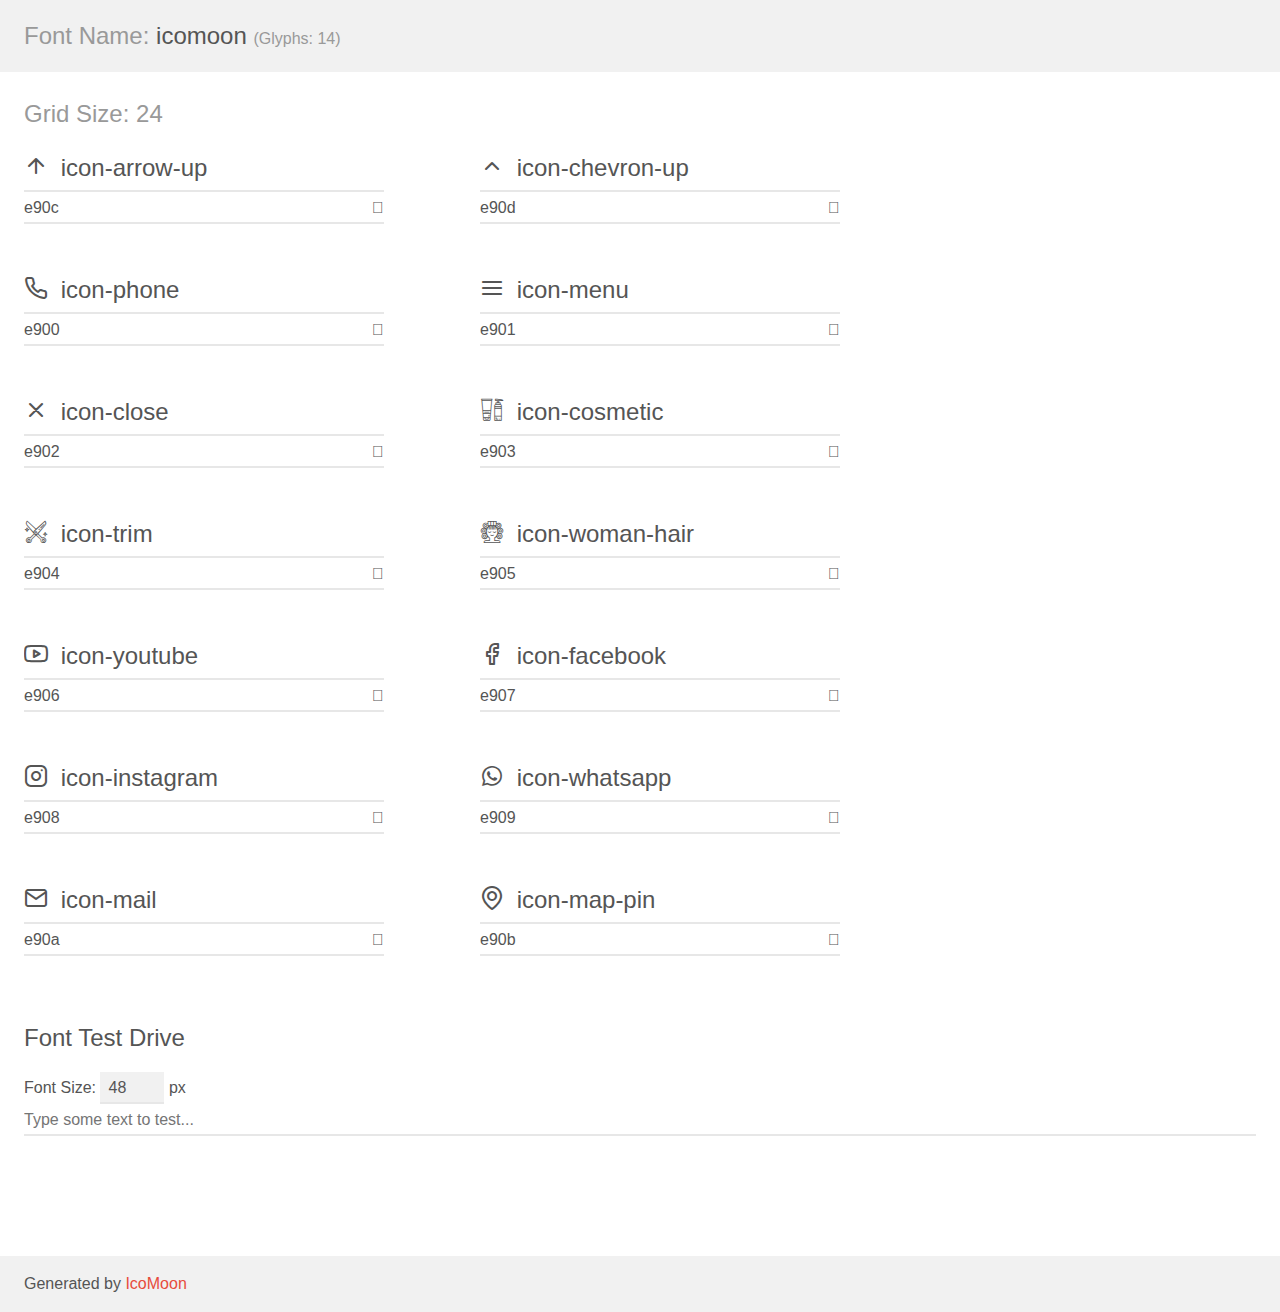
<file: assets/fonts/demo.html>
<!doctype html>
<html>
<head>
    <meta charset="utf-8">
    <title>IcoMoon Demo</title>
    <meta name="description" content="An Icon Font Generated By IcoMoon.io">
    <meta name="viewport" content="width=device-width, initial-scale=1">
    <link rel="stylesheet" href="demo-files/demo.css">
    <link rel="stylesheet" href="style.css"></head>
<body>
    <div class="bgc1 clearfix">
        <h1 class="mhmm mvm"><span class="fgc1">Font Name:</span> icomoon <small class="fgc1">(Glyphs:&nbsp;14)</small></h1>
    </div>
    <div class="clearfix mhl ptl">
        <h1 class="mvm mtn fgc1">Grid Size: 24</h1>
        <div class="glyph fs1">
            <div class="clearfix bshadow0 pbs">
                <span class="icon-arrow-up"></span>
                <span class="mls"> icon-arrow-up</span>
            </div>
            <fieldset class="fs0 size1of1 clearfix hidden-false">
                <input type="text" readonly value="e90c" class="unit size1of2" />
                <input type="text" maxlength="1" readonly value="&#xe90c;" class="unitRight size1of2 talign-right" />
            </fieldset>
            <div class="fs0 bshadow0 clearfix hidden-true">
                <span class="unit pvs fgc1">liga: </span>
                <input type="text" readonly value="" class="liga unitRight" />
            </div>
        </div>
        <div class="glyph fs1">
            <div class="clearfix bshadow0 pbs">
                <span class="icon-chevron-up"></span>
                <span class="mls"> icon-chevron-up</span>
            </div>
            <fieldset class="fs0 size1of1 clearfix hidden-false">
                <input type="text" readonly value="e90d" class="unit size1of2" />
                <input type="text" maxlength="1" readonly value="&#xe90d;" class="unitRight size1of2 talign-right" />
            </fieldset>
            <div class="fs0 bshadow0 clearfix hidden-true">
                <span class="unit pvs fgc1">liga: </span>
                <input type="text" readonly value="" class="liga unitRight" />
            </div>
        </div>
        <div class="glyph fs1">
            <div class="clearfix bshadow0 pbs">
                <span class="icon-phone"></span>
                <span class="mls"> icon-phone</span>
            </div>
            <fieldset class="fs0 size1of1 clearfix hidden-false">
                <input type="text" readonly value="e900" class="unit size1of2" />
                <input type="text" maxlength="1" readonly value="&#xe900;" class="unitRight size1of2 talign-right" />
            </fieldset>
            <div class="fs0 bshadow0 clearfix hidden-true">
                <span class="unit pvs fgc1">liga: </span>
                <input type="text" readonly value="" class="liga unitRight" />
            </div>
        </div>
        <div class="glyph fs1">
            <div class="clearfix bshadow0 pbs">
                <span class="icon-menu"></span>
                <span class="mls"> icon-menu</span>
            </div>
            <fieldset class="fs0 size1of1 clearfix hidden-false">
                <input type="text" readonly value="e901" class="unit size1of2" />
                <input type="text" maxlength="1" readonly value="&#xe901;" class="unitRight size1of2 talign-right" />
            </fieldset>
            <div class="fs0 bshadow0 clearfix hidden-true">
                <span class="unit pvs fgc1">liga: </span>
                <input type="text" readonly value="" class="liga unitRight" />
            </div>
        </div>
        <div class="glyph fs1">
            <div class="clearfix bshadow0 pbs">
                <span class="icon-close"></span>
                <span class="mls"> icon-close</span>
            </div>
            <fieldset class="fs0 size1of1 clearfix hidden-false">
                <input type="text" readonly value="e902" class="unit size1of2" />
                <input type="text" maxlength="1" readonly value="&#xe902;" class="unitRight size1of2 talign-right" />
            </fieldset>
            <div class="fs0 bshadow0 clearfix hidden-true">
                <span class="unit pvs fgc1">liga: </span>
                <input type="text" readonly value="" class="liga unitRight" />
            </div>
        </div>
        <div class="glyph fs1">
            <div class="clearfix bshadow0 pbs">
                <span class="icon-cosmetic"></span>
                <span class="mls"> icon-cosmetic</span>
            </div>
            <fieldset class="fs0 size1of1 clearfix hidden-false">
                <input type="text" readonly value="e903" class="unit size1of2" />
                <input type="text" maxlength="1" readonly value="&#xe903;" class="unitRight size1of2 talign-right" />
            </fieldset>
            <div class="fs0 bshadow0 clearfix hidden-true">
                <span class="unit pvs fgc1">liga: </span>
                <input type="text" readonly value="" class="liga unitRight" />
            </div>
        </div>
        <div class="glyph fs1">
            <div class="clearfix bshadow0 pbs">
                <span class="icon-trim"></span>
                <span class="mls"> icon-trim</span>
            </div>
            <fieldset class="fs0 size1of1 clearfix hidden-false">
                <input type="text" readonly value="e904" class="unit size1of2" />
                <input type="text" maxlength="1" readonly value="&#xe904;" class="unitRight size1of2 talign-right" />
            </fieldset>
            <div class="fs0 bshadow0 clearfix hidden-true">
                <span class="unit pvs fgc1">liga: </span>
                <input type="text" readonly value="" class="liga unitRight" />
            </div>
        </div>
        <div class="glyph fs1">
            <div class="clearfix bshadow0 pbs">
                <span class="icon-woman-hair"></span>
                <span class="mls"> icon-woman-hair</span>
            </div>
            <fieldset class="fs0 size1of1 clearfix hidden-false">
                <input type="text" readonly value="e905" class="unit size1of2" />
                <input type="text" maxlength="1" readonly value="&#xe905;" class="unitRight size1of2 talign-right" />
            </fieldset>
            <div class="fs0 bshadow0 clearfix hidden-true">
                <span class="unit pvs fgc1">liga: </span>
                <input type="text" readonly value="" class="liga unitRight" />
            </div>
        </div>
        <div class="glyph fs1">
            <div class="clearfix bshadow0 pbs">
                <span class="icon-youtube"></span>
                <span class="mls"> icon-youtube</span>
            </div>
            <fieldset class="fs0 size1of1 clearfix hidden-false">
                <input type="text" readonly value="e906" class="unit size1of2" />
                <input type="text" maxlength="1" readonly value="&#xe906;" class="unitRight size1of2 talign-right" />
            </fieldset>
            <div class="fs0 bshadow0 clearfix hidden-true">
                <span class="unit pvs fgc1">liga: </span>
                <input type="text" readonly value="" class="liga unitRight" />
            </div>
        </div>
        <div class="glyph fs1">
            <div class="clearfix bshadow0 pbs">
                <span class="icon-facebook"></span>
                <span class="mls"> icon-facebook</span>
            </div>
            <fieldset class="fs0 size1of1 clearfix hidden-false">
                <input type="text" readonly value="e907" class="unit size1of2" />
                <input type="text" maxlength="1" readonly value="&#xe907;" class="unitRight size1of2 talign-right" />
            </fieldset>
            <div class="fs0 bshadow0 clearfix hidden-true">
                <span class="unit pvs fgc1">liga: </span>
                <input type="text" readonly value="" class="liga unitRight" />
            </div>
        </div>
        <div class="glyph fs1">
            <div class="clearfix bshadow0 pbs">
                <span class="icon-instagram"></span>
                <span class="mls"> icon-instagram</span>
            </div>
            <fieldset class="fs0 size1of1 clearfix hidden-false">
                <input type="text" readonly value="e908" class="unit size1of2" />
                <input type="text" maxlength="1" readonly value="&#xe908;" class="unitRight size1of2 talign-right" />
            </fieldset>
            <div class="fs0 bshadow0 clearfix hidden-true">
                <span class="unit pvs fgc1">liga: </span>
                <input type="text" readonly value="" class="liga unitRight" />
            </div>
        </div>
        <div class="glyph fs1">
            <div class="clearfix bshadow0 pbs">
                <span class="icon-whatsapp"></span>
                <span class="mls"> icon-whatsapp</span>
            </div>
            <fieldset class="fs0 size1of1 clearfix hidden-false">
                <input type="text" readonly value="e909" class="unit size1of2" />
                <input type="text" maxlength="1" readonly value="&#xe909;" class="unitRight size1of2 talign-right" />
            </fieldset>
            <div class="fs0 bshadow0 clearfix hidden-true">
                <span class="unit pvs fgc1">liga: </span>
                <input type="text" readonly value="" class="liga unitRight" />
            </div>
        </div>
        <div class="glyph fs1">
            <div class="clearfix bshadow0 pbs">
                <span class="icon-mail"></span>
                <span class="mls"> icon-mail</span>
            </div>
            <fieldset class="fs0 size1of1 clearfix hidden-false">
                <input type="text" readonly value="e90a" class="unit size1of2" />
                <input type="text" maxlength="1" readonly value="&#xe90a;" class="unitRight size1of2 talign-right" />
            </fieldset>
            <div class="fs0 bshadow0 clearfix hidden-true">
                <span class="unit pvs fgc1">liga: </span>
                <input type="text" readonly value="" class="liga unitRight" />
            </div>
        </div>
        <div class="glyph fs1">
            <div class="clearfix bshadow0 pbs">
                <span class="icon-map-pin"></span>
                <span class="mls"> icon-map-pin</span>
            </div>
            <fieldset class="fs0 size1of1 clearfix hidden-false">
                <input type="text" readonly value="e90b" class="unit size1of2" />
                <input type="text" maxlength="1" readonly value="&#xe90b;" class="unitRight size1of2 talign-right" />
            </fieldset>
            <div class="fs0 bshadow0 clearfix hidden-true">
                <span class="unit pvs fgc1">liga: </span>
                <input type="text" readonly value="" class="liga unitRight" />
            </div>
        </div>
    </div>

    <!--[if gt IE 8]><!-->
    <div class="mhl clearfix mbl">
        <h1>Font Test Drive</h1>
        <label>
            Font Size: <input id="fontSize" type="number" class="textbox0 mbm"
            min="8" value="48" />
            px
        </label>
        <input id="testText" type="text" class="phl size1of1 mvl"
        placeholder="Type some text to test..." value=""/>
        <div id="testDrive" class="icon-" style="font-family: icomoon">&nbsp;
        </div>
    </div>
    <!--<![endif]-->
    <div class="bgc1 clearfix">
        <p class="mhl">Generated by <a href="https://icomoon.io/app">IcoMoon</a></p>
    </div>

    <script src="demo-files/demo.js"></script>
</body>
</html>
</file>
<file: assets/fonts/demo-files/demo.css>
body {
  padding: 0;
  margin: 0;
  font-family: sans-serif;
  font-size: 1em;
  line-height: 1.5;
  color: #555;
  background: #fff;
}
h1 {
  font-size: 1.5em;
  font-weight: normal;
}
small {
  font-size: .66666667em;
}
a {
  color: #e74c3c;
  text-decoration: none;
}
a:hover, a:focus {
  box-shadow: 0 1px #e74c3c;
}
.bshadow0, input {
  box-shadow: inset 0 -2px #e7e7e7;
}
input:hover {
  box-shadow: inset 0 -2px #ccc;
}
input, fieldset {
  font-family: sans-serif;
  font-size: 1em;
  margin: 0;
  padding: 0;
  border: 0;
}
input {
  color: inherit;
  line-height: 1.5;
  height: 1.5em;
  padding: .25em 0;
}
input:focus {
  outline: none;
  box-shadow: inset 0 -2px #449fdb;
}
.glyph {
  font-size: 16px;
  width: 15em;
  padding-bottom: 1em;
  margin-right: 4em;
  margin-bottom: 1em;
  float: left;
  overflow: hidden;
}
.liga {
  width: 80%;
  width: calc(100% - 2.5em);
}
.talign-right {
  text-align: right;
}
.talign-center {
  text-align: center;
}
.bgc1 {
  background: #f1f1f1;
}
.fgc1 {
  color: #999;
}
.fgc0 {
  color: #000;
}
p {
  margin-top: 1em;
  margin-bottom: 1em;
}
.mvm {
  margin-top: .75em;
  margin-bottom: .75em;
}
.mtn {
  margin-top: 0;
}
.mtl, .mal {
  margin-top: 1.5em;
}
.mbl, .mal {
  margin-bottom: 1.5em;
}
.mal, .mhl {
  margin-left: 1.5em;
  margin-right: 1.5em;
}
.mhmm {
  margin-left: 1em;
  margin-right: 1em;
}
.mls {
  margin-left: .25em;
}
.ptl {
  padding-top: 1.5em;
}
.pbs, .pvs {
  padding-bottom: .25em;
}
.pvs, .pts {
  padding-top: .25em;
}
.unit {
  float: left;
}
.unitRight {
  float: right;
}
.size1of2 {
  width: 50%;
}
.size1of1 {
  width: 100%;
}
.clearfix:before, .clearfix:after {
  content: " ";
  display: table;
}
.clearfix:after {
  clear: both;
}
.hidden-true {
  display: none;
}
.textbox0 {
  width: 3em;
  background: #f1f1f1;
  padding: .25em .5em;
  line-height: 1.5;
  height: 1.5em;
}
#testDrive {
  display: block;
  padding-top: 24px;
  line-height: 1.5;
}
.fs0 {
  font-size: 16px;
}
.fs1 {
  font-size: 24px;
}
</file>
<file: assets/fonts/style.css>
@font-face {
  font-family: 'icomoon';
  src:  url('fonts/icomoon.eot?1eaj6a');
  src:  url('fonts/icomoon.eot?1eaj6a#iefix') format('embedded-opentype'),
    url('fonts/icomoon.ttf?1eaj6a') format('truetype'),
    url('fonts/icomoon.woff?1eaj6a') format('woff'),
    url('fonts/icomoon.svg?1eaj6a#icomoon') format('svg');
  font-weight: normal;
  font-style: normal;
  font-display: block;
}

[class^="icon-"], [class*=" icon-"] {
  /* use !important to prevent issues with browser extensions that change fonts */
  font-family: 'icomoon' !important;
  speak: never;
  font-style: normal;
  font-weight: normal;
  font-variant: normal;
  text-transform: none;
  line-height: 1;

  /* Better Font Rendering =========== */
  -webkit-font-smoothing: antialiased;
  -moz-osx-font-smoothing: grayscale;
}

.icon-arrow-up:before {
  content: "\e90c";
}
.icon-chevron-up:before {
  content: "\e90d";
}
.icon-phone:before {
  content: "\e900";
}
.icon-menu:before {
  content: "\e901";
}
.icon-close:before {
  content: "\e902";
}
.icon-cosmetic:before {
  content: "\e903";
}
.icon-trim:before {
  content: "\e904";
}
.icon-woman-hair:before {
  content: "\e905";
}
.icon-youtube:before {
  content: "\e906";
}
.icon-facebook:before {
  content: "\e907";
}
.icon-instagram:before {
  content: "\e908";
}
.icon-whatsapp:before {
  content: "\e909";
}
.icon-mail:before {
  content: "\e90a";
}
.icon-map-pin:before {
  content: "\e90b";
}
</file>
